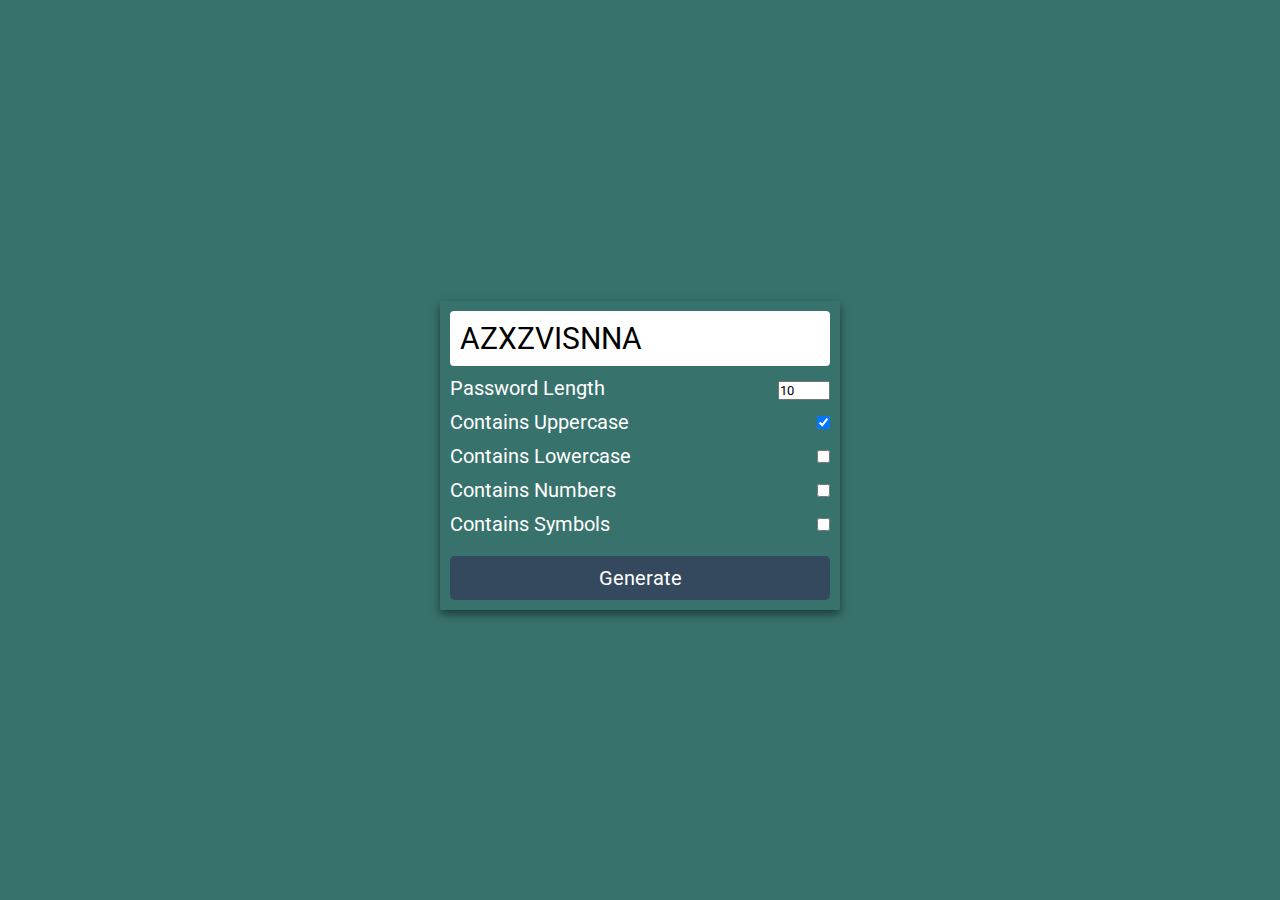
<file: index.html>
<!DOCTYPE html>
<html lang="en">

<head>
    <meta charset="UTF-8">
    <meta http-equiv="X-UA-Compatible" content="IE=edge">
    <meta name="viewport" content="width=device-width, initial-scale=1.0">
    <title>Passward-Genertor</title>
    <link rel="stylesheet" href="./style.css" />
</head>

<body>
    <div class="main">
        <div class="box">
            <span id="pass-box">Testing</span>
            <div class="row">
                <div class="left">
                    Password Length
                </div>
                <div class="right">
                    <input type="number" name="" id="total-char" max="30" min="2" value="10" />
                </div>
            </div>
            <div class="row">
                <label for="upper-case">
                    <div class="left">
                       Contains Uppercase
                    </div>
                </label>
                <div class="right">
                    <input type="checkbox" name="" id="upper-case" checked/>
                </div>
            </div>
            <div class="row">
                <label for="lower-case">
                    <div class="left">
                      Contains Lowercase
                    </div>
                </label>
                <div class="right">
                    <input type="checkbox" name="" id="lower-case" />
                </div>
            </div>
            <div class="row">
                <label for="numbers">
                    <div class="left">
                    Contains Numbers
                    </div>
                </label>
                <div class="right">
                    <input type="checkbox" name="" id="numbers" />
                </div>
            </div>
            <div class="row">
                <label for="symbols">
                    <div class="left">
                    Contains Symbols
                    </div>
                </label>
                <div class="right">
                    <input type="checkbox" name="" id="symbols" />
                </div>
            </div>
            <div class="row">
                <button id="btn">
                    Generate
                </button>
            </div>
        </div>
    </div>
    <script src="./scrpit.js"></script>
</body>

</html>
</file>
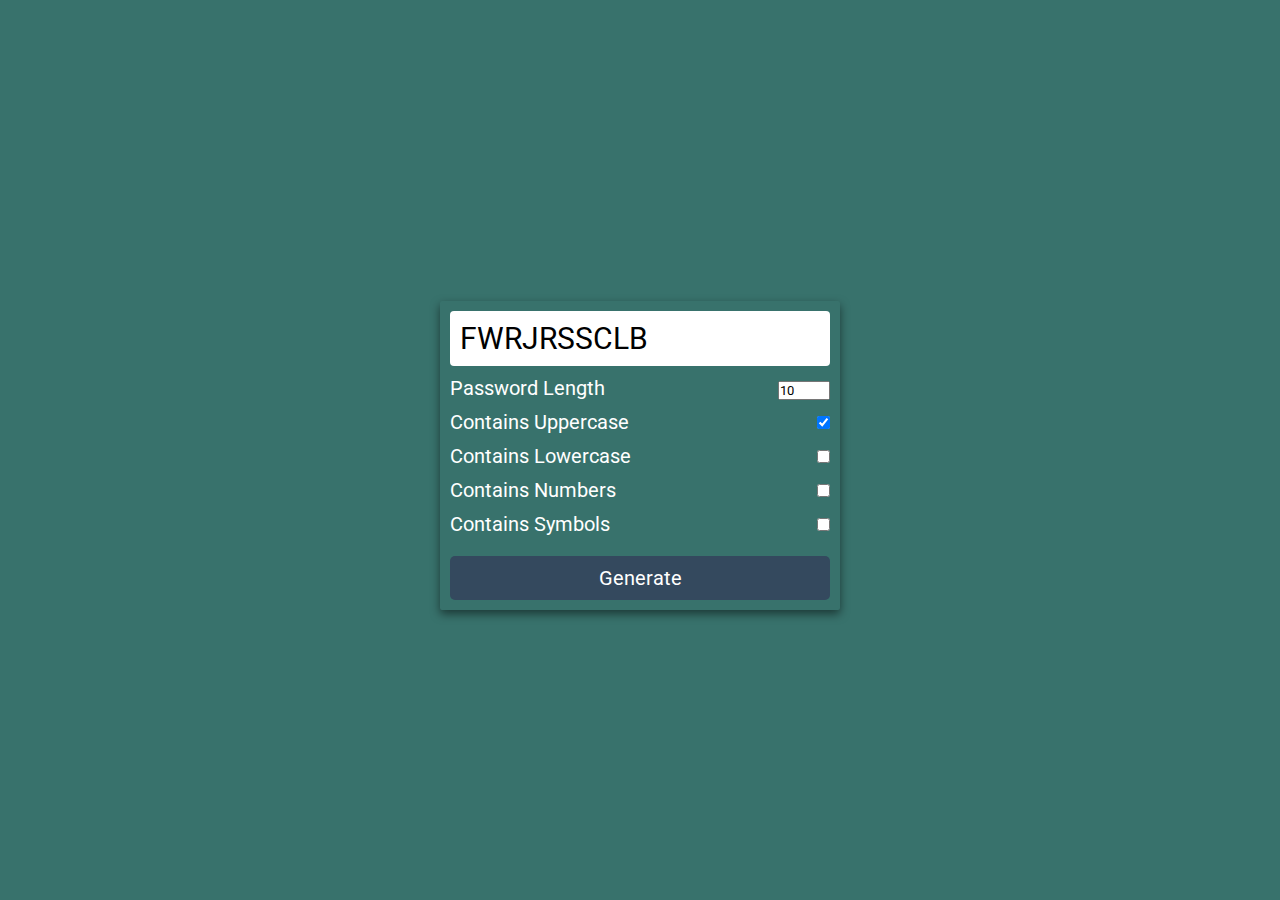
<file: PG.html>
<!DOCTYPE html>
<html lang="en">

<head>
    <meta charset="UTF-8">
    <meta http-equiv="X-UA-Compatible" content="IE=edge">
    <meta name="viewport" content="width=device-width, initial-scale=1.0">
    <title>Passward-Genertor</title>
    <link rel="stylesheet" href="./Pg.css" />
</head>

<body>
    <div class="main">
        <div class="box">
            <span id="pass-box">Testing</span>
            <div class="row">
                <div class="left">
                    Password Length
                </div>
                <div class="right">
                    <input type="number" name="" id="total-char" max="30" min="2" value="10" />
                </div>
            </div>
            <div class="row">
                <label for="upper-case">
                    <div class="left">
                       Contains Uppercase
                    </div>
                </label>
                <div class="right">
                    <input type="checkbox" name="" id="upper-case" checked/>
                </div>
            </div>
            <div class="row">
                <label for="lower-case">
                    <div class="left">
                      Contains Lowercase
                    </div>
                </label>
                <div class="right">
                    <input type="checkbox" name="" id="lower-case" />
                </div>
            </div>
            <div class="row">
                <label for="numbers">
                    <div class="left">
                    Contains Numbers
                    </div>
                </label>
                <div class="right">
                    <input type="checkbox" name="" id="numbers" />
                </div>
            </div>
            <div class="row">
                <label for="symbols">
                    <div class="left">
                    Contains Symbols
                    </div>
                </label>
                <div class="right">
                    <input type="checkbox" name="" id="symbols" />
                </div>
            </div>
            <div class="row">
                <button id="btn">
                    Generate
                </button>
            </div>
        </div>
    </div>
    <script src="./PG.js"></script>
</body>

</html>
</file>
<file: style.css>
@import url('https://fonts.googleapis.com/css2?family=Roboto:wght@300&display=swap');
* {
    padding: 0;
    margin: 0;
    box-sizing: border-box;
    font-family: 'Roboto', sans-serif;
}

input:focus-visible {
    outline: 0;
}

.main {
    background-color: #38726C;
    min-height: 100vh;
    display: flex;
    justify-content: center;
    align-items: center;
}

.box {
    min-width: 400px;
    padding: 10px;
    box-shadow: 0 4px 10px rgb(0 0 0 / 50%);
    background: #38726C;
    border-radius: 2px;
    margin-top: 10px;
}

#pass-box {
    width: 100%;
    display: block;
    background-color: white;
    font-size: 30px;
    padding: 10px;
    border-radius: 4px;
}

.row {
    width: 100%;
    display: flex;
    margin-top: 10px;
    justify-content: space-between;
    color: white;
    font-size: 20px;
}

/* label {
    user-select: none;
} */

#btn {
    width: 100%;
    font-size: 20px;
    outline: 0;
    border: 0;
    padding: 10px;
    background-color: #34495e;
    color: white;
    margin-top: 10px;
    border-radius: 5px;
}
</file>
<file: Pg.css>
@import url('https://fonts.googleapis.com/css2?family=Roboto:wght@300&display=swap');
* {
    padding: 0;
    margin: 0;
    box-sizing: border-box;
    font-family: 'Roboto', sans-serif;
}

input:focus-visible {
    outline: 0;
}

.main {
    background-color: #38726C;
    min-height: 100vh;
    display: flex;
    justify-content: center;
    align-items: center;
}

.box {
    min-width: 400px;
    padding: 10px;
    box-shadow: 0 4px 10px rgb(0 0 0 / 50%);
    background: #38726C;
    border-radius: 2px;
    margin-top: 10px;
}

#pass-box {
    width: 100%;
    display: block;
    background-color: white;
    font-size: 30px;
    padding: 10px;
    border-radius: 4px;
}

.row {
    width: 100%;
    display: flex;
    margin-top: 10px;
    justify-content: space-between;
    color: white;
    font-size: 20px;
}

/* label {
    user-select: none;
} */

#btn {
    width: 100%;
    font-size: 20px;
    outline: 0;
    border: 0;
    padding: 10px;
    background-color: #34495e;
    color: white;
    margin-top: 10px;
    border-radius: 5px;
}
</file>
